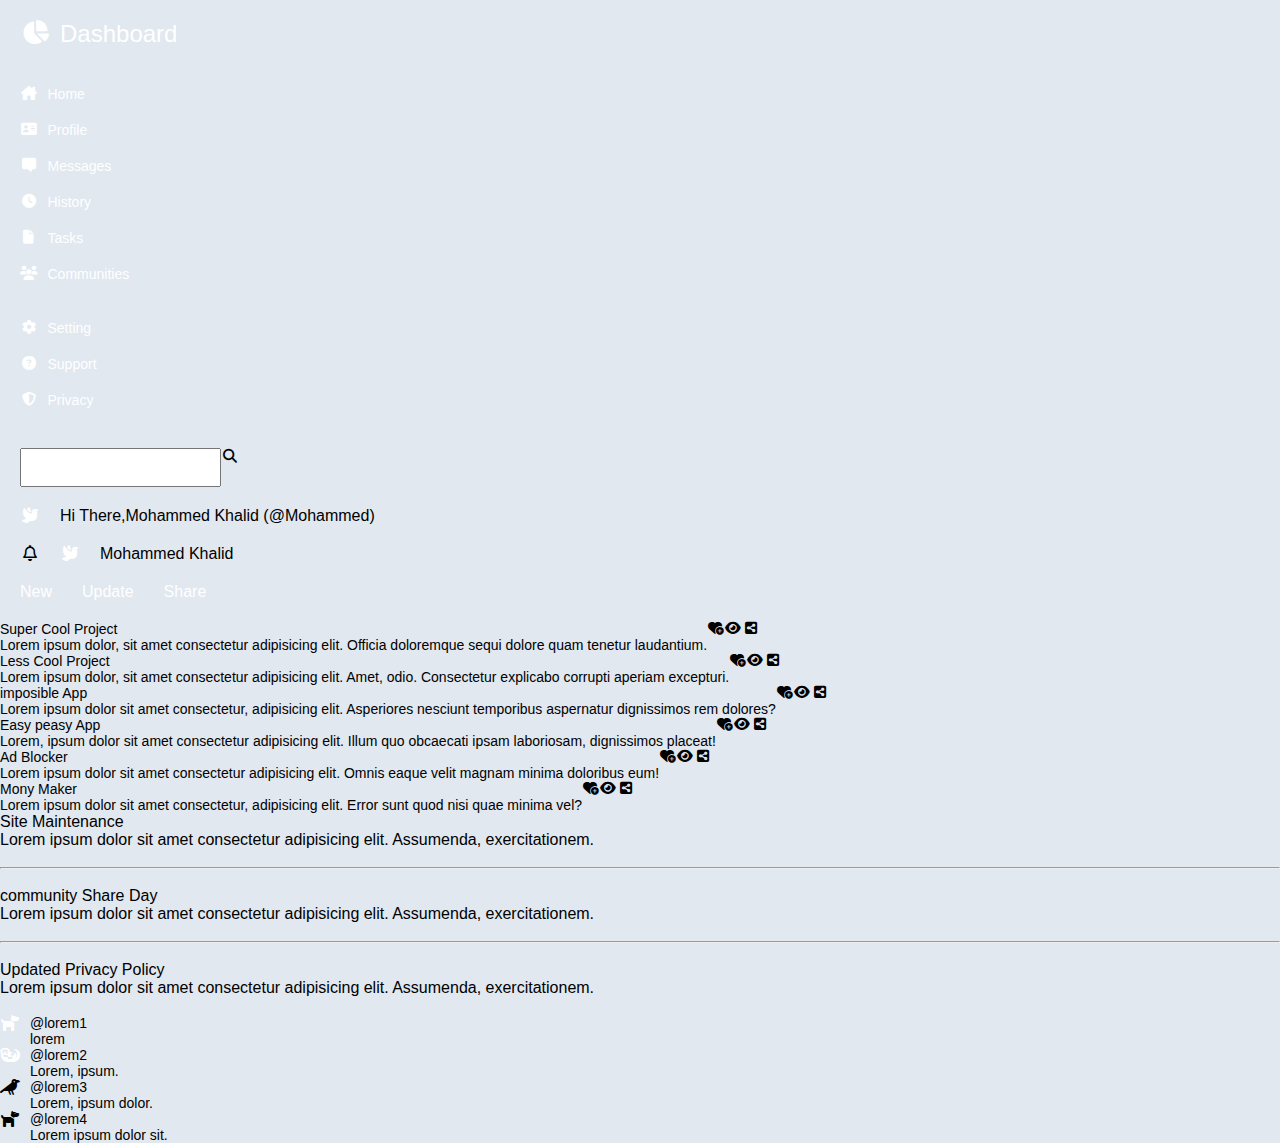
<file: index.html>
<!DOCTYPE html>
<html lang="en">
  <head>
    <meta charset="UTF-8" />
    <meta name="viewport" content="width=device-width, initial-scale=1.0" />
    <title>Document</title>
    <link rel="stylesheet" href="./css/dashboard.css" />
    <link rel="stylesheet" href="../css/all.min.css" />
    <link rel="stylesheet" href="css/framwork.css" />
    <link
      rel="stylesheet"
      href="https://cdnjs.cloudflare.com/ajax/libs/font-awesome/6.5.1/css/all.min.css"
    />
  </head>
  <body>
    <div class="page">
      <div class="sidebar p-10">
        <ul>
          <a
            class="active d-flex db-f c-white rad-6 p-10 gap-10"
            href="dashboard.html"
            ><i class="fa-solid fa-chart-pie" style="color: #ffffff"></i
            ><span>Dashboard</span></a
          >

          <br />
          <li>
            <a
              class="d-flex fs-14 c-white rad-6 p-10 gap-10"
              href="dashboard.html"
              ><i class="fa-solid fa-house-chimney" style="color: #ffffff"></i>
              <span>Home</span></a
            >
          </li>
          <li class="profile">
            <a
              class="d-flex fs-14 c-white rad-6 p-10 gap-10"
              href="dashboard.html"
              ><i class="fa-solid fa-address-card" style="color: #ffffff"></i
              ><span> Profile </span></a
            >
          </li>
          <li class="messages">
            <a
              class="d-flex fs-14 c-white rad-6 p-10 gap-10"
              href="dashboard.html"
              ><i
                class="fa-solid fa-message fa-flip-horizontal"
                style="color: #ffffff"
              ></i
              ><span>Messages</span></a
            >
          </li>
          <li class="history">
            <a
              class="d-flex fs-14 c-white rad-6 p-10 gap-10"
              href="dashboard.html"
              ><i class="fa-solid fa-clock" style="color: #ffffff"></i
              ><span>History</span></a
            >
          </li>
          <li class="tasks">
            <a
              class="d-flex fs-14 c-white rad-6 p-10 gap-10"
              href="dashboard.html"
              ><i class="fa-solid fa-file" style="color: #ffffff"></i
              ><span>Tasks</span></a
            >
          </li>
          <li class="communities">
            <a
              class="d-flex fs-14 c-white rad-6 p-10 gap-10"
              href="dashboard.html"
              ><i class="fa-solid fa-users" style="color: #ffffff"></i
              ><span>Communities</span></a
            >
          </li>
        </ul>
        <br />
        <ul>
          <li>
            <a
              class="d-flex fs-14 c-white rad-6 p-10 gap-10"
              href="dashboard.html"
              ><i class="fa-solid fa-gear" style="color: #ffffff"></i
              ><span>Setting</span></a
            >
          </li>
          <li>
            <a
              class="d-flex fs-14 c-white rad-6 p-10 gap-10"
              href="dashboard.html"
              ><i class="fa-solid fa-circle-question" style="color: #ffffff"></i
              ><span>Support</span></a
            >
          </li>
          <li>
            <a
              class="d-flex fs-14 c-white rad-6 p-10 gap-10"
              href="dashboard.html"
              ><i class="fa-solid fa-shield-halved" style="color: #ffffff"></i
              ><span>Privacy</span></a
            >
          </li>
        </ul>
      </div>
      <div class="header p-10 position-re">
        <div class="searcharea d-flex p-10">
          <input
            class="rad-10 p-10 none-border page-color h-10 position-ab w-50pre"
            type="text"
          />
          <span class="fs-14 position-re r-30"
            ><i class="fa-solid fa-magnifying-glass" style="color: #000000"></i>
          </span>
        </div>
        <div
          class="header-bottom d-flex flex-row position-ab bottom-10 .bottom-10 left-30"
        >
          <span class="i-30 rad-50 p-10 gold-bgc"
            ><i class="fa-solid fa-dove" style="color: #ffffff"></i>
          </span>
          <div class="d-flex flex-column justify-center p-10">
            <p class="fs-10">Hi There,</p>
            <p class="f-bold">Mohammed Khalid (@Mohammed)</p>
          </div>
        </div>
        <div class="header-bottom d-flex flex-row position-ab top-10 right-20">
          <span class="p-10">
            <i class="fa-regular fa-bell" style="color: #000000"></i
          ></span>
          <span class="rad-50 p-10 gold-bgc c-white"
            ><i class="fs-20 rad-50 fa-solid fa-dove"></i>
          </span>
          <p class="f-bold p-10 p-left20">Mohammed Khalid</p>
        </div>
        <div
          class="actions position-ab right-20 bottom c-white d-flex flex-row w-250 h-30 gap-10"
        >
          <span class="rad-10 aside-bgc p-10">New</span>
          <span class="rad-10 aside-bgc p-10">Update</span>
          <span class="rad-10 aside-bgc p-10">Share</span>
        </div>
      </div>

      <div class="projects fs-14">
        <div class="d-flex flex-column position-re">
          <p class="W75 p-color">
            <span class="f-bold h-color fs-14">Super Cool Project</span><br />
            Lorem ipsum dolor, sit amet consectetur adipisicing elit. Officia
            doloremque sequi dolore quam tenetur laudantium.
          </p>
          <span
            class="d-flex flex-row justify-space W50 position-ab bottom right margin-bottom"
            ><i
              class="fa-solid fa-heart-circle-plus"
              style="color: #000000"
            ></i>
            <i class="fa-solid fa-eye" style="color: #000000"></i>
            <i
              class="fa-solid fa-square-share-nodes"
              style="color: #000000"
            ></i>
          </span>
        </div>
        <div class="d-flex flex-column position-re">
          <p class="W75 p-color">
            <span class="f-bold h-color fs-14">Less Cool Project</span><br />
            Lorem ipsum dolor, sit amet consectetur adipisicing elit. Amet,
            odio. Consectetur explicabo corrupti aperiam excepturi.
          </p>
          <span
            class="d-flex flex-row justify-space W50 position-ab bottom right margin-bottom"
            ><i
              class="fa-solid fa-heart-circle-plus"
              style="color: #000000"
            ></i>
            <i class="fa-solid fa-eye" style="color: #000000"></i>
            <i
              class="fa-solid fa-square-share-nodes"
              style="color: #000000"
            ></i>
          </span>
        </div>
        <div class="d-flex flex-column position-re">
          <p class="W75 p-color">
            <span class="f-bold h-color fs-14">imposible App</span><br />
            Lorem ipsum dolor sit amet consectetur, adipisicing elit. Asperiores
            nesciunt temporibus aspernatur dignissimos rem dolores?
          </p>
          <span
            class="d-flex flex-row justify-space W50 position-ab bottom right margin-bottom"
            ><i
              class="fa-solid fa-heart-circle-plus"
              style="color: #000000"
            ></i>
            <i class="fa-solid fa-eye" style="color: #000000"></i>
            <i
              class="fa-solid fa-square-share-nodes"
              style="color: #000000"
            ></i>
          </span>
        </div>
        <div class="d-flex flex-column position-re">
          <p class="W75 p-color">
            <span class="f-bold h-color fs-14">Easy peasy App</span><br />
            Lorem, ipsum dolor sit amet consectetur adipisicing elit. Illum quo
            obcaecati ipsam laboriosam, dignissimos placeat!
          </p>
          <span
            class="d-flex flex-row justify-space W50 position-ab bottom right margin-bottom"
            ><i
              class="fa-solid fa-heart-circle-plus"
              style="color: #000000"
            ></i>
            <i class="fa-solid fa-eye" style="color: #000000"></i>
            <i
              class="fa-solid fa-square-share-nodes"
              style="color: #000000"
            ></i>
          </span>
        </div>
        <div class="d-flex flex-column position-re">
          <p class="W75 p-color">
            <span class="f-bold h-color fs-14">Ad Blocker</span><br />
            Lorem ipsum dolor sit amet consectetur adipisicing elit. Omnis eaque
            velit magnam minima doloribus eum!
          </p>
          <span
            class="d-flex flex-row justify-space W50 position-ab bottom right margin-bottom"
            ><i
              class="fa-solid fa-heart-circle-plus"
              style="color: #000000"
            ></i>
            <i class="fa-solid fa-eye" style="color: #000000"></i>
            <i
              class="fa-solid fa-square-share-nodes"
              style="color: #000000"
            ></i>
          </span>
        </div>
        <div class="d-flex flex-column position-re">
          <p class="W75 p-color">
            <span class="f-bold h-color fs-14 position-re">Mony Maker</span
            ><br />
            Lorem ipsum dolor sit amet consectetur, adipisicing elit. Error sunt
            quod nisi quae minima vel?
          </p>
          <span
            class="d-flex flex-row justify-space W50 position-ab bottom right margin-bottom"
            ><i
              class="fa-solid fa-heart-circle-plus"
              style="color: #000000"
            ></i>
            <i class="fa-solid fa-eye" style="color: #000000"></i>
            <i
              class="fa-solid fa-square-share-nodes"
              style="color: #000000"
            ></i>
          </span>
        </div>
      </div>

      <!-- -->

      <div class="announcements bgc-white rad-10 fs-11">
        <p class="p-color">
          <span class="f-bold h-color"> Site Maintenance </span><br />
          Lorem ipsum dolor sit amet consectetur adipisicing elit. Assumenda,
          exercitationem.
        </p>
        <br />
        <hr class="p-color" />
        <br />
        <p class="p-color">
          <span class="f-bold h-color"> community Share Day</span><br />
          Lorem ipsum dolor sit amet consectetur adipisicing elit. Assumenda,
          exercitationem.
        </p>
        <br />
        <hr />
        <br />
        <p class="p-color">
          <span class="f-bold h-color"> Updated Privacy Policy</span><br />
          Lorem ipsum dolor sit amet consectetur adipisicing elit. Assumenda,
          exercitationem.
        </p>
        <br />
      </div>
      <div class="trending bgc-white rad-10 gap-10">
        <div class="d-flex flex-row gap-10">
          <span class="fs-20 rad-50 trending-bgc1 p-5">
            <i class="fa-solid fa-dog c-white"></i>
          </span>

          <p class="fs-14">
            @lorem1 <br /><span class="p-color"> lorem </span>
          </p>
        </div>

        <div class="d-flex flex-row gap-10">
          <span class="fs-20 rad-50 trending-bgc1 p-5 trending-bgc2">
            <i class="fa-solid fa-otter c-white"></i>
          </span>

          <p class="fs-14">
            @lorem2 <br />
            <span class="p-color">Lorem, ipsum.</span>
          </p>
        </div>
        <div class="d-flex flex-row gap-10">
          <span class="fs-20 rad-50 trending-bgc1 p-5 trending-bgc3">
            <i class="fa-solid fa-crow"></i>
          </span>

          <p class="fs-14">
            @lorem3 <br />
            <span class="p-color"> Lorem, ipsum dolor. </span>
          </p>
        </div>
        <div class="d-flex flex-row gap-10">
          <span class="fs-20 rad-50 trending-bgc1 p-5 trending-bgc4">
            <i class="fa-solid fa-dog"></i>
          </span>

          <p class="fs-14">
            @lorem4 <br /><span class="p-color"> Lorem ipsum dolor sit.</span>
          </p>
        </div>
      </div>
    </div>
  </body>
</html>
</file>
<file: css/dashboard.css>
*{
    box-sizing: border-box;
    margin: 0px;
    padding: 0px;

}
body{

    font-family: "open sans",sans-serif  ;
    height: 100vh;
}
*fucs{
    outline: none;
}
a{
    text-decoration: none;
}
.page{
    background-color:hsl(212deg 33.33% 91.18%);
    min-height:100vh ;
}

ul{padding: 0px;
list-style: none;}
</file>
<file: css/framwork.css>
/* start flex box */
.d-flex{display: flex   ;}
.flex-row{
    flex-direction: row;
}
.align-center{text-align:justify;}
/* end flex box */

/* start padding  */
.p-10{
    padding: 10px;
}
.p-20{
    padding: 20px;
}
/* end padding  */

/* start margin */
.m-20{
    margin: 20px;
}
.m-0{
    margin: 20px;
}
/* end margin */

/* start gap */
.gap-10{
    gap: 10px;
}
/* end gap */

/* start background  */
.bg-blue{
    background-color: hsl(200.86deg 79.57% 46.08%);
}
/* end background */

/* start color */
.c-white{
    color: white;
}
/* end color */

 /* start font */
 .fs-14{font-size: 14px;}
 .db-f{
    font-size: x-large;
 }
 /* end font  */
 
 /* start border */
 .rad-6{
    border-radius: 6px;
 }
 /* end border */
</file>
